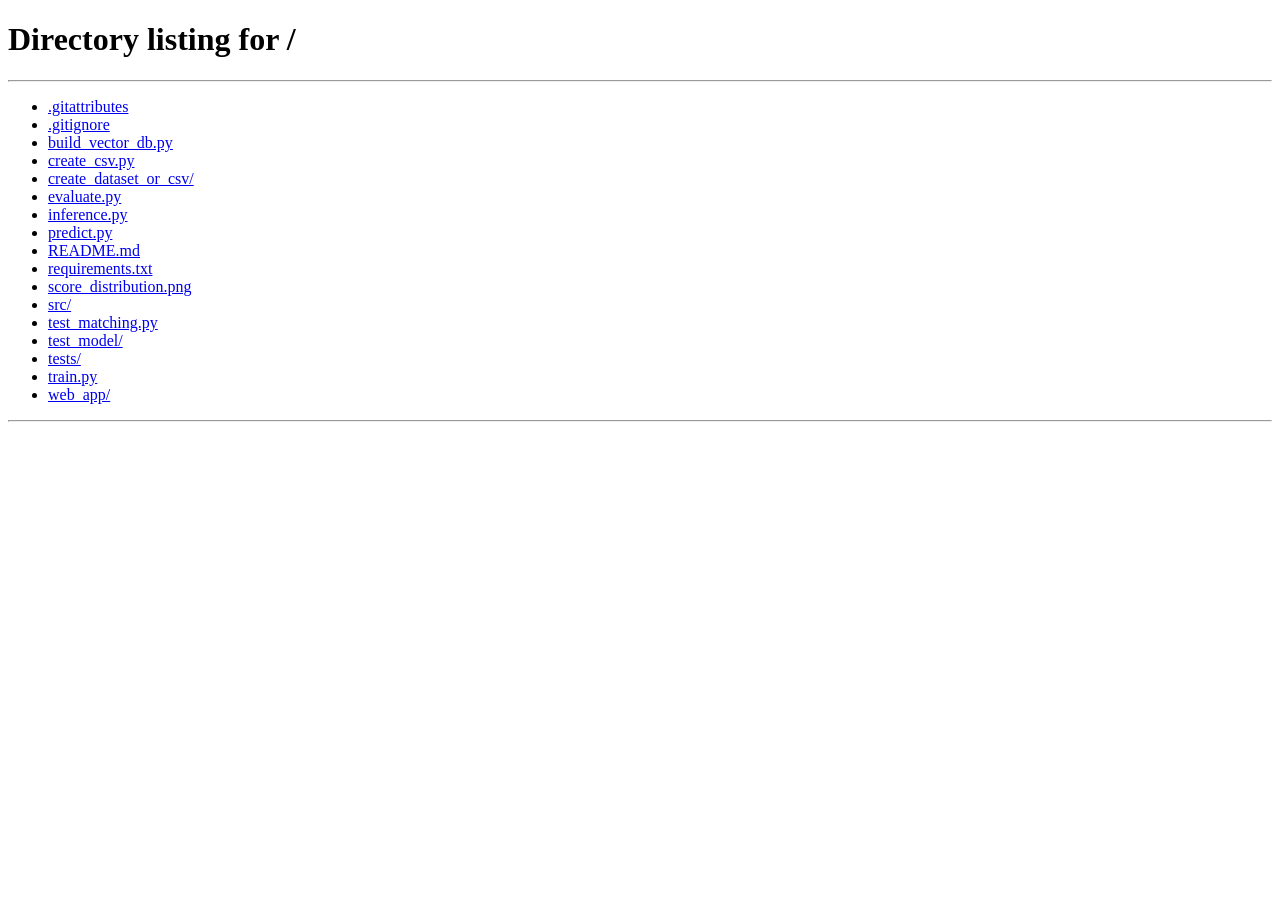
<file: web_app/static/index.html>
<!DOCTYPE html>
<html lang="ru">
<head>
  <meta charset="UTF-8" />
  <meta http-equiv="refresh" content="0;url=/" />
  <title>Redirect</title>
</head>
<body>
  <p><a href="/">Перейти на главную</a></p>
</body>
</html>
</file>
